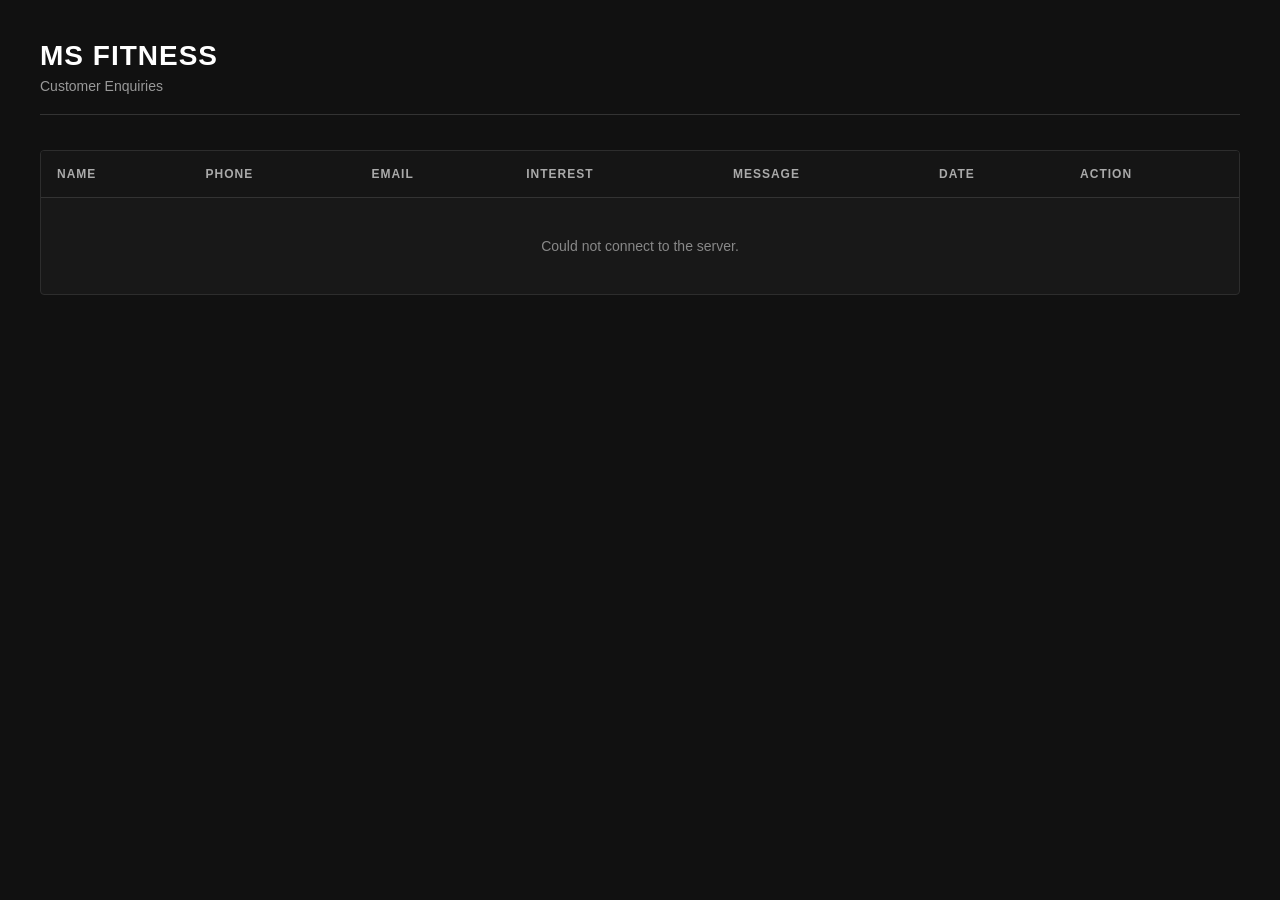
<file: backend/admin.html>
<!DOCTYPE html>
<html lang="en">

<head>

    <meta charset="UTF-8">
    <meta name="viewport" content="width=device-width, initial-scale=1.0">

    <title>MS Fitness | Enquiries</title>

    <style>

        * {
            box-sizing: border-box;
            margin: 0;
            padding: 0;
        }

        body {
            font-family: Arial, Helvetica, sans-serif;
            background: #111;
            color: #fff;
            padding: 40px;
        }

        .page {
            max-width: 1200px;
            margin: auto;
        }

        /* =========================
           TOP SECTION
        ========================= */

        .top {
            display: flex;
            justify-content: space-between;
            align-items: center;

            margin-bottom: 35px;

            border-bottom: 1px solid #333;
            padding-bottom: 20px;
        }

        .top h1 {
            font-size: 28px;
            letter-spacing: 1px;
        }

        .top p {
            color: #999;
            margin-top: 6px;
            font-size: 14px;
        }

        .count {
            font-size: 14px;
            color: #aaa;
        }


        /* =========================
           TABLE
        ========================= */

        .table-box {
            background: #181818;

            border: 1px solid #2d2d2d;
            border-radius: 4px;

            overflow-x: auto;
        }

        table {
            width: 100%;
            border-collapse: collapse;
        }

        th {
            text-align: left;

            padding: 16px;

            font-size: 12px;
            letter-spacing: 1px;

            color: #aaa;

            background: #151515;

            border-bottom: 1px solid #333;

            white-space: nowrap;
        }

        td {
            padding: 16px;

            font-size: 14px;

            border-bottom: 1px solid #292929;

            color: #ddd;
        }

        tr:last-child td {
            border-bottom: none;
        }

        tr:hover td {
            background: #202020;
        }


        /* =========================
           NAME / PHONE
        ========================= */

        .name {
            color: #fff;
            font-weight: 600;
        }

        .phone {
            white-space: nowrap;
        }


        /* =========================
           DELETE BUTTON
        ========================= */

        .delete-btn {
            background: transparent;

            color: #ff5a5a;

            border: 1px solid #ff5a5a;

            padding: 7px 12px;

            border-radius: 3px;

            cursor: pointer;

            font-size: 12px;

            transition: 0.2s;
        }

        .delete-btn:hover {
            background: #ff5a5a;
            color: #111;
        }


        /* =========================
           EMPTY MESSAGE
        ========================= */

        .empty {
            text-align: center;

            padding: 40px;

            color: #888;
        }


        /* =========================
           MOBILE
        ========================= */

        @media (max-width: 700px) {

            body {
                padding: 20px;
            }

            .top {
                display: block;
            }

            .count {
                margin-top: 12px;
            }

        }

    </style>

</head>


<body>

    <div class="page">

        <!-- =========================
             HEADER
        ========================= -->

        <div class="top">

            <div>

                <h1>MS FITNESS</h1>

                <p>Customer Enquiries</p>

            </div>


            <div class="count" id="count">

                Loading...

            </div>

        </div>


        <!-- =========================
             ENQUIRIES TABLE
        ========================= -->

        <div class="table-box">

            <table>

                <thead>

                    <tr>

                        <th>NAME</th>

                        <th>PHONE</th>

                        <th>EMAIL</th>

                        <th>INTEREST</th>

                        <th>MESSAGE</th>

                        <th>DATE</th>

                        <th>ACTION</th>

                    </tr>

                </thead>


                <tbody id="enquiriesTable">

                    <tr>

                        <td colspan="7" class="empty">

                            Loading enquiries...

                        </td>

                    </tr>

                </tbody>

            </table>

        </div>

    </div>


    <script>

        /* =========================
           LOAD ENQUIRIES
        ========================= */

        async function loadEnquiries() {

            const table =
                document.getElementById("enquiriesTable");

            const count =
                document.getElementById("count");


            try {

                const response = await fetch(
                    "http://localhost:5000/api/enquiries"
                );


                const enquiries =
                    await response.json();


                table.innerHTML = "";


                /* =========================
                   COUNT
                ========================= */

                count.textContent =
                    enquiries.length +
                    (
                        enquiries.length === 1
                            ? " enquiry"
                            : " enquiries"
                    );


                /* =========================
                   NO ENQUIRIES
                ========================= */

                if (enquiries.length === 0) {

                    table.innerHTML = `
                        <tr>

                            <td colspan="7" class="empty">

                                No enquiries yet.

                            </td>

                        </tr>
                    `;

                    return;

                }


                /* =========================
                   DISPLAY ENQUIRIES
                ========================= */

                enquiries.forEach(enquiry => {

                    const row =
                        document.createElement("tr");


                    /* =========================
                       DATE
                    ========================= */

                    let date = "-";


                    if (enquiry.created_at) {

                        date =
                            enquiry.created_at.split(" ")[0];

                    }


                    /* =========================
                       ROW
                    ========================= */

                    row.innerHTML = `

                        <td class="name">
                            ${enquiry.name}
                        </td>

                        <td class="phone">
                            ${enquiry.phone}
                        </td>

                        <td>
                            ${enquiry.email || "-"}
                        </td>

                        <td>
                            ${enquiry.interest || "-"}
                        </td>

                        <td>
                            ${enquiry.message || "-"}
                        </td>

                        <td>
                            ${date}
                        </td>

                        <td>

                            <button
                                class="delete-btn"
                                onclick="deleteEnquiry(${enquiry.id})"
                            >
                                Delete
                            </button>

                        </td>

                    `;


                    table.appendChild(row);

                });


            } catch (error) {

                console.error(error);


                count.textContent = "";


                table.innerHTML = `

                    <tr>

                        <td colspan="7" class="empty">

                            Could not connect to the server.

                        </td>

                    </tr>

                `;

            }

        }


        /* =========================
           DELETE ENQUIRY
        ========================= */

        async function deleteEnquiry(id) {

            const confirmDelete = confirm(
                "Are you sure you want to delete this enquiry?"
            );


            if (!confirmDelete) {

                return;

            }


            try {

                const response = await fetch(

                    `http://localhost:5000/api/enquiries/${id}`,

                    {
                        method: "DELETE"
                    }

                );


                const result =
                    await response.json();


                if (result.success) {

                    loadEnquiries();

                } else {

                    alert(
                        "Could not delete enquiry."
                    );

                }


            } catch (error) {

                console.error(error);


                alert(
                    "Could not connect to the server."
                );

            }

        }


        /* =========================
           FIRST LOAD
        ========================= */

        loadEnquiries();


        /* =========================
           AUTO REFRESH
           Every 10 seconds
        ========================= */

        setInterval(
            loadEnquiries,
            10000
        );

    </script>

</body>

</html>
</file>
